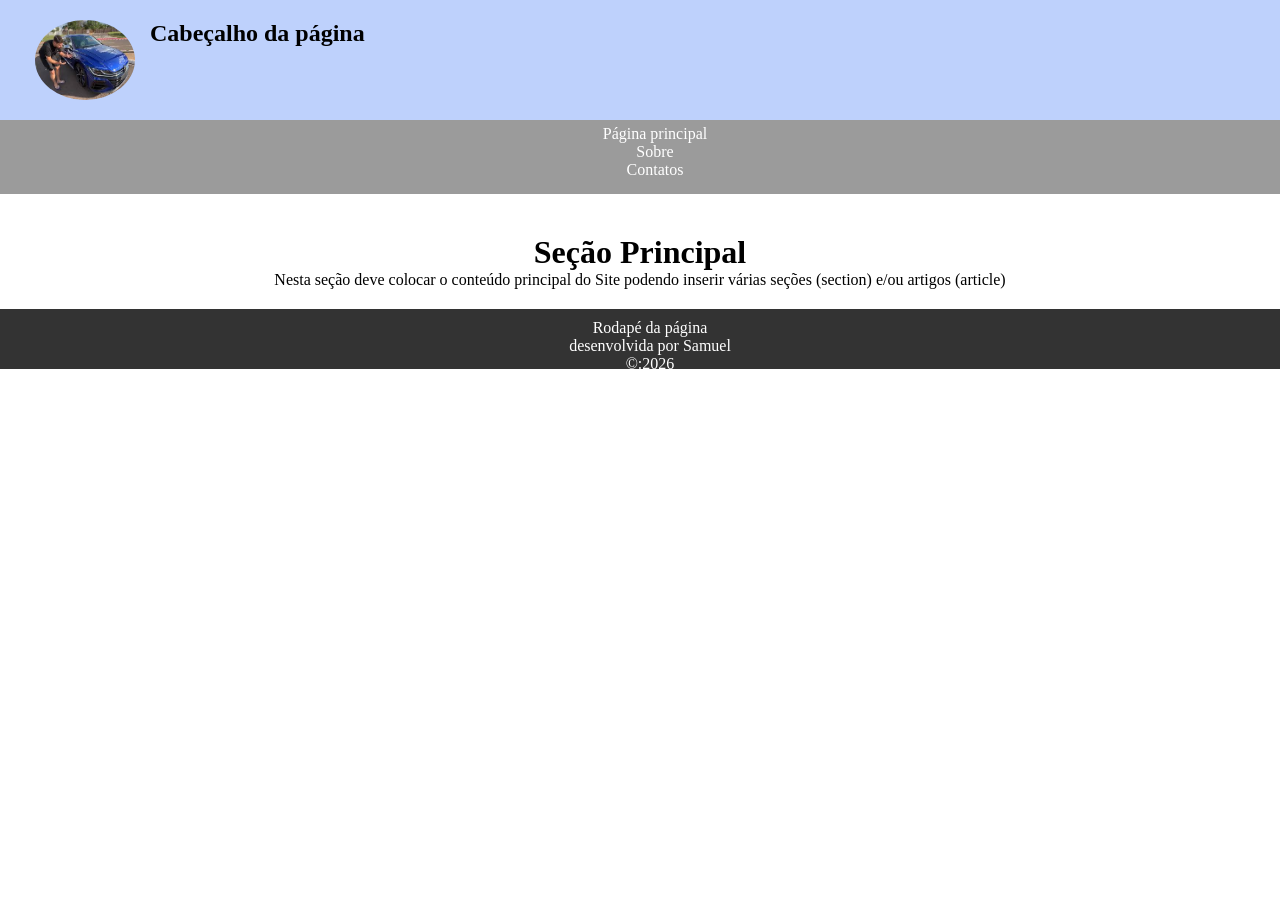
<file: index.html>
<!DOCTYPE html>
<html lang="pt_BR">
<head>
    <meta charset="UTF-8">
    <meta name="viewport" content="width=device-width, initial-scale=1.0">
    <title>Site do Gabriel</title>
    <link rel="short icon" href="imagens/favicon.ico">
    <link rel="stylesheet" type="text/css" href="estilos/layout.css">
</head>
<body>
    <header>
        <figure>
            <img class="logo" src="imagens/fotoPerfil.jpeg"> 
        </figure>
        <h1>Cabeçalho da página</h1>
    </header>
    <nav>
        <ul>
            <li><a href="index.html">Página principal</a></li>
            <li><a href="paginas/sobre.html">Sobre</a></li>
            <li><a href="#">Contatos</a></li>
            <li><a href="#"></a></li>
        </ul>
    </nav>
    <main>
        <h1>Seção Principal</h1>
        <p>Nesta seção deve colocar o conteúdo principal do Site podendo inserir várias seções (section) e/ou artigos (article)
        </p>
    </main>
    <footer>
        Rodapé  da página
        <p>desenvolvida por Samuel</p>
        <p>&copy:2026</p>
    </footer>

</body>
</html>
</file>
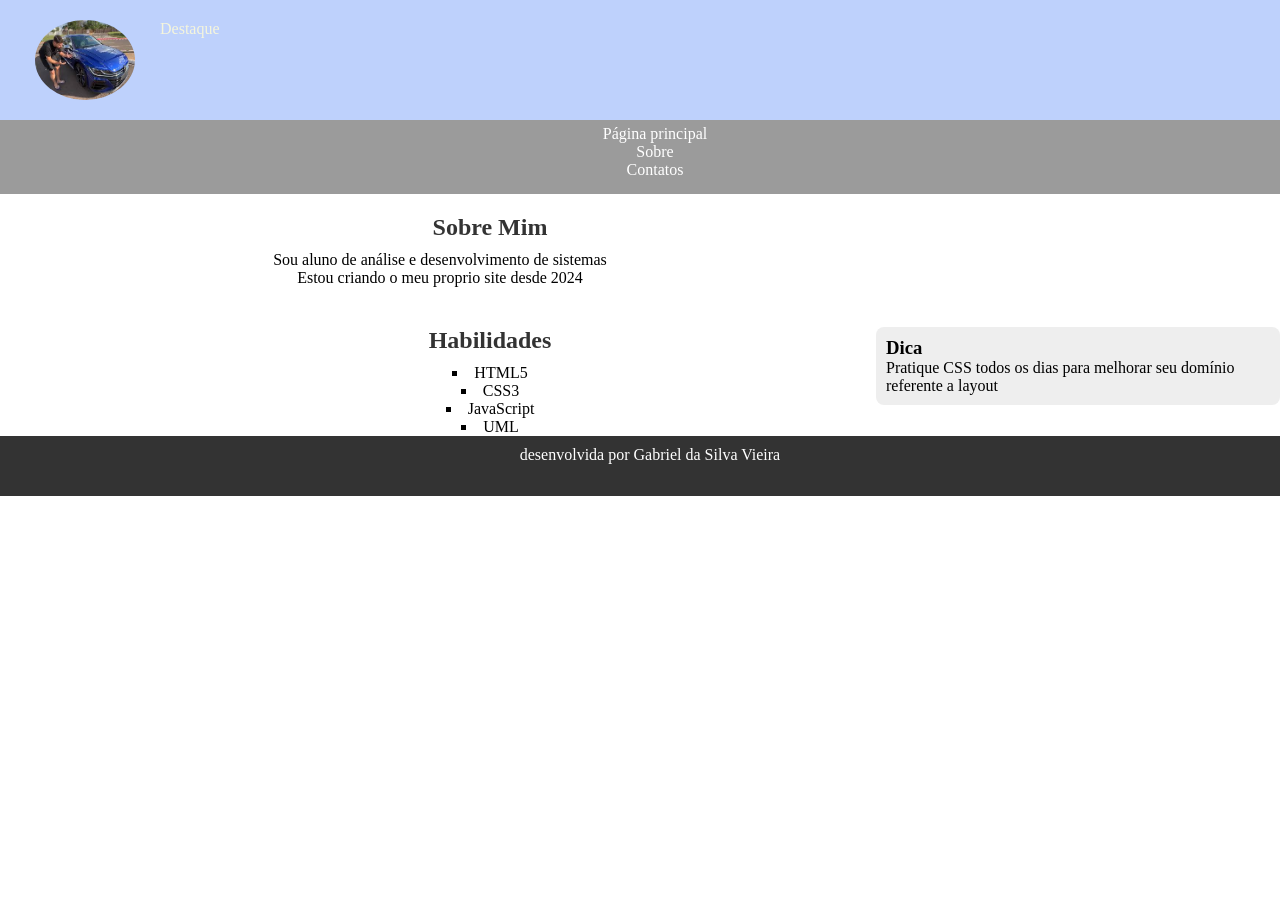
<file: paginas/sobre.html>
<!DOCTYPE html>
<html lang="pt_BR">
<head>
    <meta charset="UTF-8">
    <meta name="viewport" content="width=device-width, initial-scale=1.0">
    <title>Site do Gabriel</title>
    <link rel="short icon" href="../imagens/favicon.ico">
    <link rel="stylesheet" type="text/css" href="../estilos/layout.css">
    <link rel="stylesheet" type="text/css" href="../estilos/pagSobre.css">
</head>
<body>
    <header>
        <figure>
            <img class="logo" src="../imagens/fotoPerfil.jpeg"> 
        </figure>
        <h1>Cauã dos Santos</h1>
    </header>
    <nav>
        <ul>
            <li><a href="../index.html">Página principal</a></li>
            <li><a href="sobre.html">Sobre</a></li>
            <li><a href="#">Contatos</a></li>
            <li><a href="#"></a></li>
        </ul>
    </nav>
    <main>
        <!--Seção Perfil-->
        <section class="perfil">
            <h2>Sobre Mim</h2>
            <p>Sou aluno de análise e desenvolvimento de sistemas</p>
            <p>Estou criando o meu proprio site desde 2024</p>
        </section>
        <section>
            <article>
                <header id="destaque">Destaque</header>
                <h2>Habilidades</h2>
                <ul>
                    <li>HTML5</li>
                    <li>CSS3</li>
                    <li>JavaScript</li>
                    <li>UML</li>
                </ul>
            </article>
        </section>
    </main>
    <aside>
        <h3>Dica</h3>
        <p>Pratique CSS todos os dias para melhorar seu domínio referente a layout </p>
    </aside>
    <footer>
        <p>desenvolvida por Gabriel da Silva Vieira</p>
    </footer>

</body>
</html>
</file>
<file: estilos/layout.css>
*{
    padding: 0;
    margin: 0;
}

/*Estilo para configurar logo*/
.logo{
    width: 100px; /*define a largura do logo*/
    height: 80px; /*define a altura do logo*/
    border-radius: 50%; /*borda arredondada*/
}

/*Formatando o cabeçalho*/
header{
    background-color: rgb(190, 209, 252);
    color:beige;
    display: flex;
    justify-content: start;
    /*alinha todo conteudo do header a esquerda*/
    padding: 20px;
    position: fixed;
    top:0;
    width: 100%;
    height: 80px;
    z-index: 1100;/*Mantém o cabeçalho acima dos outros componentes*/
}

header figure{
    margin: 0 15px;
}

header h1{
    margin: 0;
    font-size: 24px;
    color: #000000;
}

/*Estilos para a barra de navegação*/
nav{
    background-color: rgb(155, 155, 155);
    color: rgb(0, 0, 0);
    text-align: center;
    padding: 15px;
    width: 100%;
    position: relative;
    display: block;
    clear: both;
    margin-top: 110px;
    z-index: 1000;
}

nav ul{
    list-style-type: none;
    font-display: flex;
    justify-content: center;
}

nav ul li{
    color: #fff;
    margin: 0 15px;
}

nav ul li a{
    color: #fff;
    text-decoration: none;
}

/*Estilos para o conteudo principal (main)*/
main{
    padding: 20px;
    text-align: center;
    margin-top: 20px;/*Escapaçamento abaixo da navegação*/
}

/*Estilos para o rodapé*/
footer{
    background-color: #333;
    color: #fff;
    text-align: center;
    padding: 10px;
    position: relative;
    bottom: 0;
    width: 100%;
    height: 40px;
}

a{
    color: #5f5f5f;
}
</file>
<file: estilos/pagSobre.css>
*{
    padding:0;
    border:0;
}

main{
    max-width:1000px;
    margin:auto;
    padding:20px;
}

h2{
    color:#333;
    margin-bottom:10px;
}

.perfil{
    position:relative;
    margin-bottom:40px;
}

.perfil p{
    max-width:600px;
}

#destaque header{
    display:inline-block;
    background: linear-gradient(45deg,#ffd700,#ffcc00);
    padding:4px 10px;
    border-radius:15px;
    font-size:12px;
    font-weight:bold;
    margin-top:10px;
}

/* Habilidades */

section{
    float:left;
    width:70%;
    margin-top:0;
}

section ul{
    margin-top:10px;
    padding-left:0;
    text-align:center;/* centralizar o conteúdo */
}

section ul li{
    list-style:square;
    list-style-position:inside; /* mantém o marcador junto ao texto */
}

section ul li:hover{
    color:#008000;
    transform:translateX(5px);
    cursor:pointer;
}

aside{
    float:right;
    width:30%;
    background-color: #eee;
    padding:10px;
    border-radius:8px;
    margin-top:0;
}

footer{
    clear:both;
}
</file>
